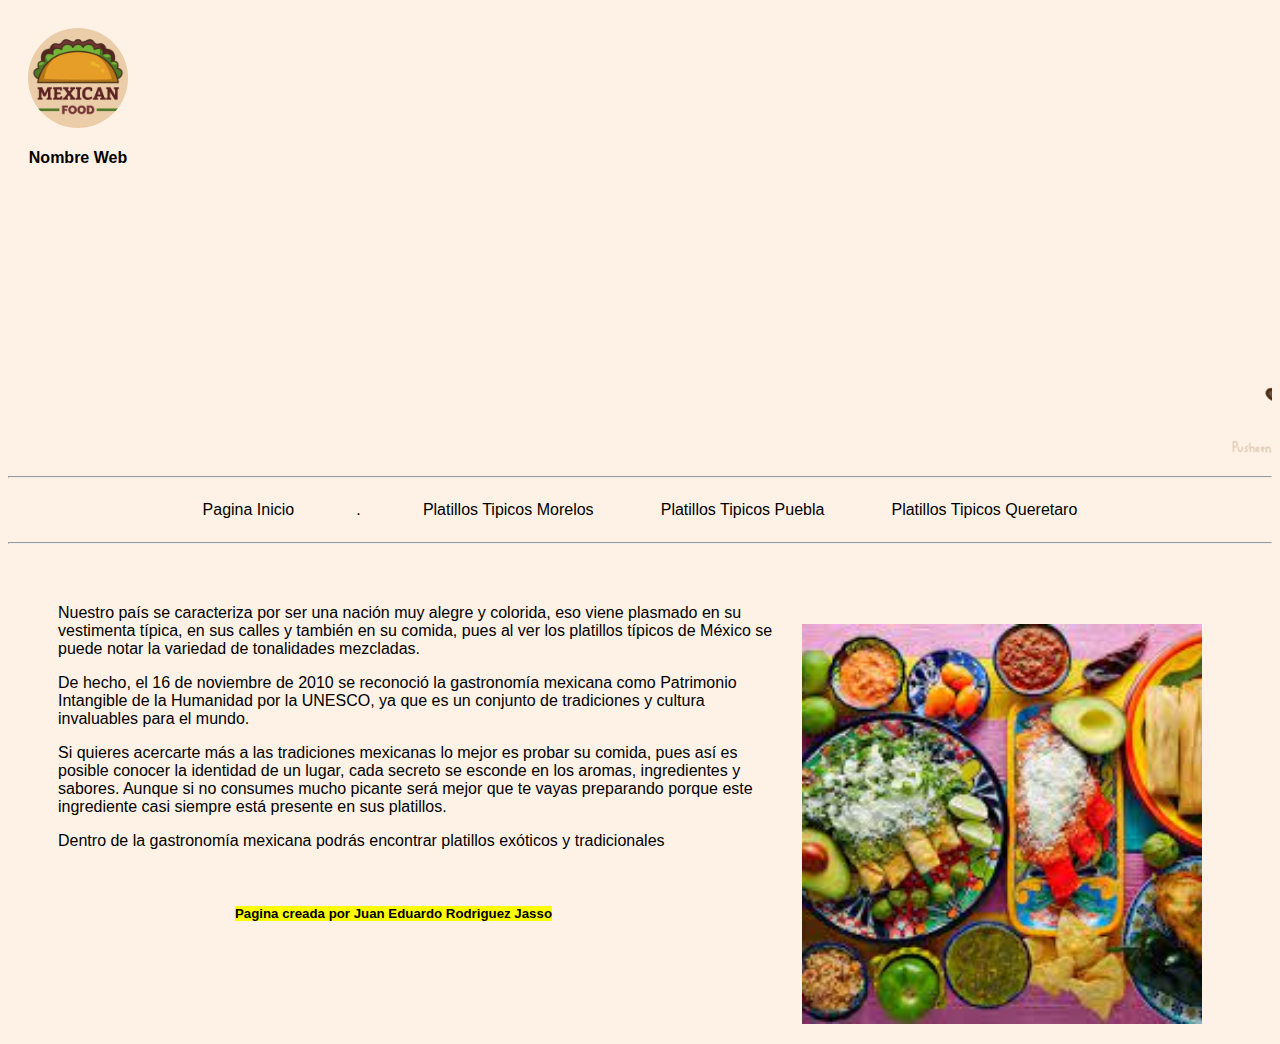
<file: index.html>
<html lang="es">
  <head>
    <title>Bienvenido a mi Sitio Web</title>
    <link rel="stylesheet" href="css/all.css" />
  </head>
  <body background="fondo1.png" background-attachment: fixed>
    <div class="presentation">
      <img src="logo.jpg" alt="Logo de comida mexicana" />
      <h4>Nombre Web</h4>
    </div>
    <marquee>
      <img src="gif1.gif" />
      <span class="text-slider">Platillos Tipicos de Mexico</span>
      <img src="gif1.gif"
    /></marquee>

    <hr />
    <div class="menu">
      <a href="index.html">Pagina Inicio</a> .
      <a href="morelos.html">Platillos Tipicos Morelos</a>
      <a href="puebla.html">Platillos Tipicos Puebla </a>
      <a href="queretaro.html">Platillos Tipicos Queretaro</a>
    </div>
    <hr />

    <br />
    <br />

    <div class="content">
      <img src="imagen2.jfif" align="right" />
      <p>
        Nuestro país se caracteriza por ser una nación muy alegre y colorida,
        eso viene plasmado en su vestimenta típica, en sus calles y también en
        su comida, pues al ver los platillos típicos de México se puede notar la
        variedad de tonalidades mezcladas.
      </p>

      <p>
        De hecho, el 16 de noviembre de 2010 se reconoció la gastronomía
        mexicana como Patrimonio Intangible de la Humanidad por la UNESCO, ya
        que es un conjunto de tradiciones y cultura invaluables para el mundo.
      </p>

      <p>
        Si quieres acercarte más a las tradiciones mexicanas lo mejor es probar
        su comida, pues así es posible conocer la identidad de un lugar, cada
        secreto se esconde en los aromas, ingredientes y sabores. Aunque si no
        consumes mucho picante será mejor que te vayas preparando porque este
        ingrediente casi siempre está presente en sus platillos.
      </p>

      <p>
        Dentro de la gastronomía mexicana podrás encontrar platillos exóticos y
        tradicionales
      </p>
    </div>
    <br />
    <footer>
      <h5><mark> Pagina creada por Juan Eduardo Rodriguez Jasso</mark></h5>
    </footer>
  </body>
</html>
</file>
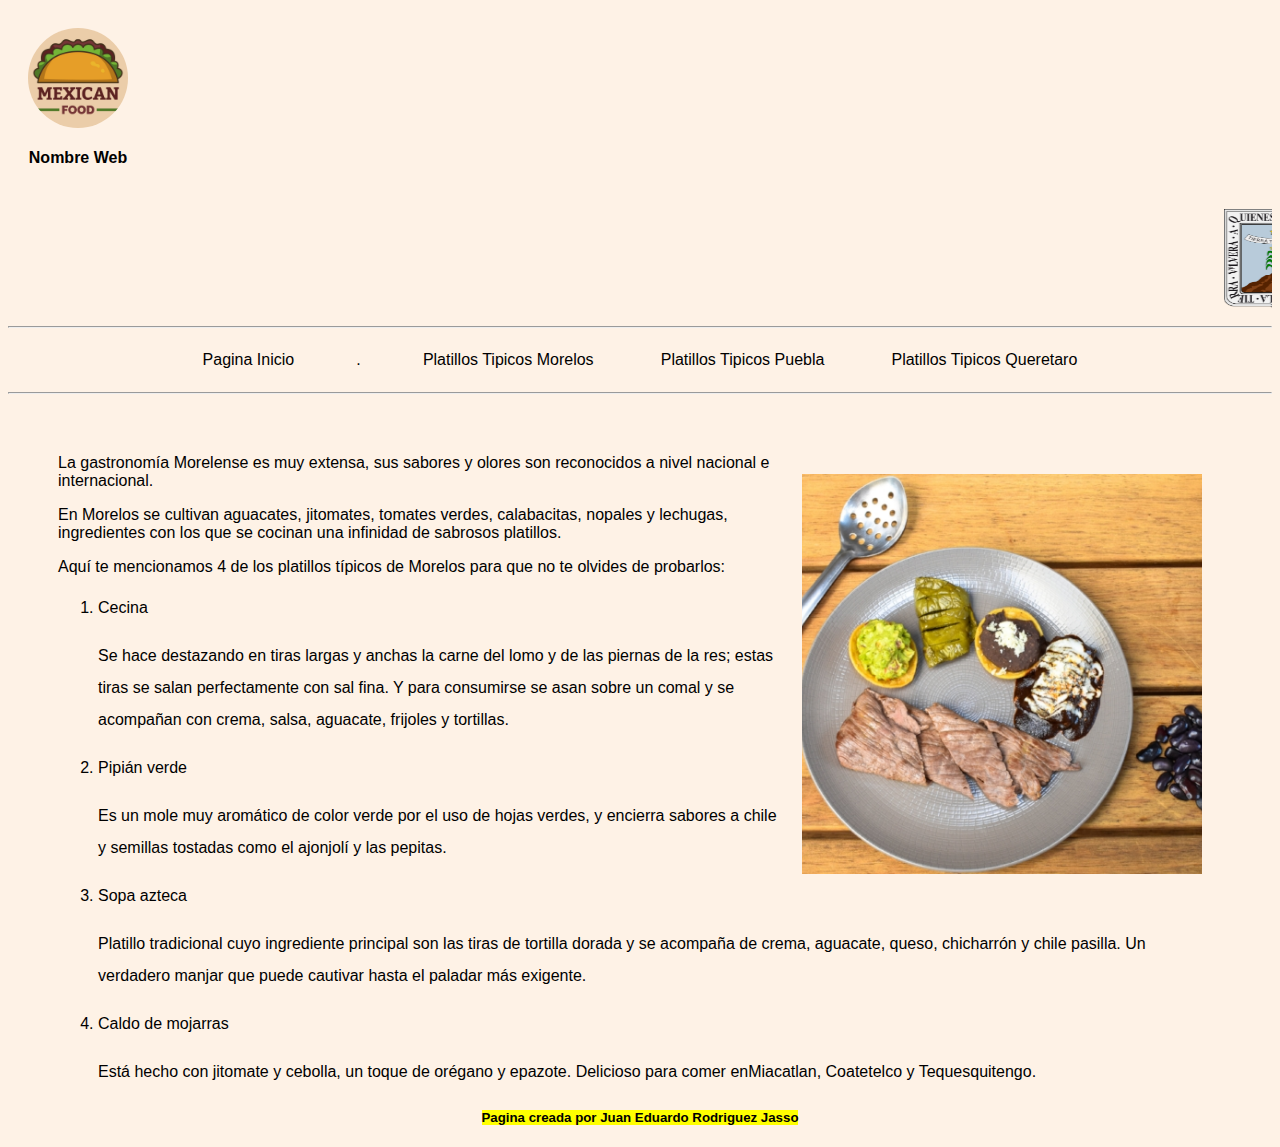
<file: morelos.html>
<html lang="es">
  <head>
    <title>Bienvenido a mi Sitio Web</title>
    <link rel="stylesheet" href="css/all.css" />
  </head>
  <body background="fondo1.png" background-attachment: fixed>
    <div class="presentation">
      <img src="logo.jpg" alt="Logo de comida mexicana" />
      <h4>Nombre Web</h4>
    </div>
    <marquee>
      <img src="escudomorelos.png" width="100" height="100" />
      <span class="text-slider">...Platillos Tipicos Morelos...</span>
      <img src="escudomorelos.png" width="100" height="100" />
    </marquee>
    <hr />
    <div class="menu">
      <a href="index.html">Pagina Inicio</a> .
      <a href="morelos.html">Platillos Tipicos Morelos</a>
      <a href="puebla.html">Platillos Tipicos Puebla </a>
      <a href="queretaro.html">Platillos Tipicos Queretaro</a>
    </div>
    <hr />

    <br />
    <br />

    <div class="content">
      <img src="imagen3.jpg" align="right" />
      <p>
        La gastronomía Morelense es muy extensa, sus sabores y olores son
        reconocidos a nivel nacional e internacional.
      </p>

      <p>
        En Morelos se cultivan aguacates, jitomates, tomates verdes,
        calabacitas, nopales y lechugas, ingredientes con los que se cocinan una
        infinidad de sabrosos platillos.
      </p>
      <p>
        Aquí te mencionamos 4 de los platillos típicos de Morelos para que no te
        olvides de probarlos:
      </p>

      <ol>
        <li>
          Cecina
          <p>
            Se hace destazando en tiras largas y anchas la carne del lomo y de
            las piernas de la res; estas tiras se salan perfectamente con sal
            fina. Y para consumirse se asan sobre un comal y se acompañan con
            crema, salsa, aguacate, frijoles y tortillas.
          </p>
        </li>

        <li>
          Pipián verde
          <p>
            Es un mole muy aromático de color verde por el uso de hojas verdes,
            y encierra sabores a chile y semillas tostadas como el ajonjolí y
            las pepitas.
          </p>
        </li>

        <li>
          Sopa azteca
          <p>
            Platillo tradicional cuyo ingrediente principal son las tiras de
            tortilla dorada y se acompaña de crema, aguacate, queso, chicharrón
            y chile pasilla. Un verdadero manjar que puede cautivar hasta el
            paladar más exigente.
          </p>
        </li>

        <li>
          Caldo de mojarras
          <p>
            Está hecho con jitomate y cebolla, un toque de orégano y epazote.
            Delicioso para comer enMiacatlan, Coatetelco y Tequesquitengo.
          </p>
        </li>
      </ol>
    </div>
    <footer>
      <h5><mark> Pagina creada por Juan Eduardo Rodriguez Jasso</mark></h5>
    </footer>
  </body>
</html>
</file>
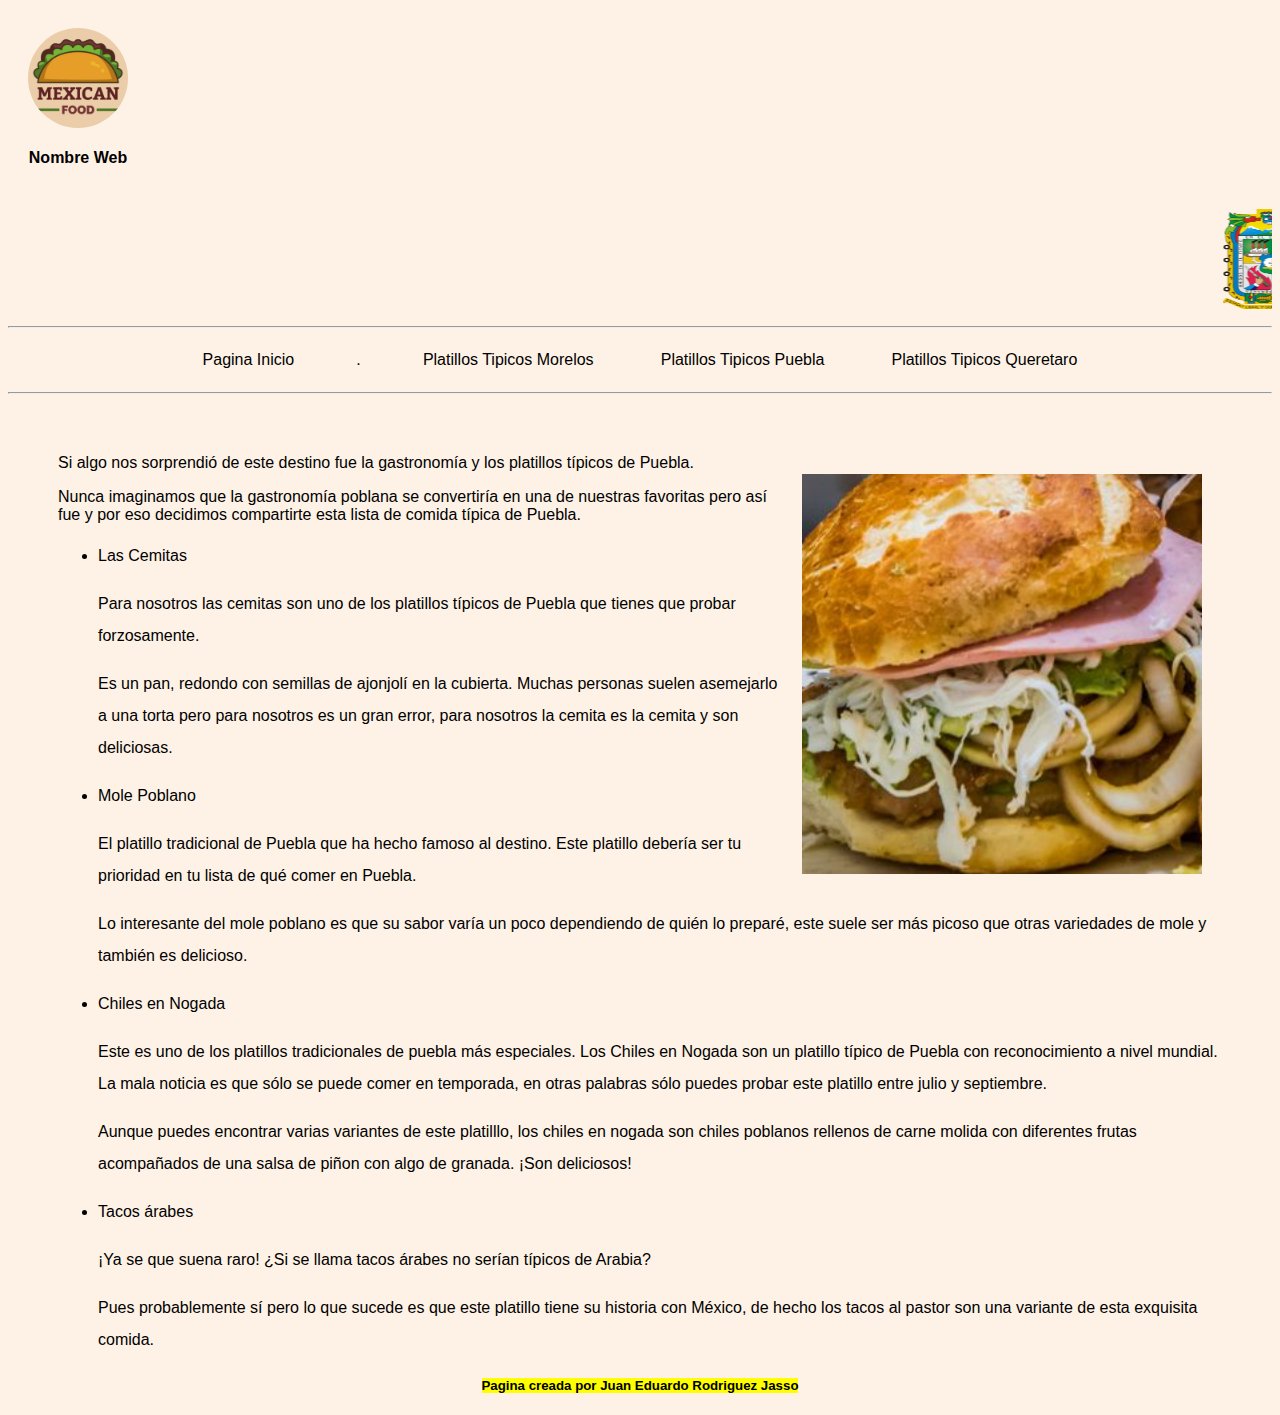
<file: puebla.html>
<html lang="es">
  <head>
    <title>Bienvenido a mi Sitio Web</title>
    <link rel="stylesheet" href="css/all.css" />
  </head>
  <body background="fondo1.png" background-attachment: fixed>
    <div class="presentation">
      <img src="logo.jpg" alt="Logo de comida mexicana" />
      <h4>Nombre Web</h4>
    </div>
    <marquee>
      <img src="escudopuebla.png" width="100" height="100" />
      <span class="text-slider">...Platillos Tipicos Puebla ... </span>
      <img src="escudopuebla.png" width="100" height="100" />
    </marquee>
    <hr />

    <div class="menu">
      <a href="index.html">Pagina Inicio</a> .
      <a href="morelos.html">Platillos Tipicos Morelos</a>
      <a href="puebla.html">Platillos Tipicos Puebla </a>
      <a href="queretaro.html">Platillos Tipicos Queretaro</a>
    </div>

    <hr />

    <br />
    <br />

    <div class="content">
      <img src="imagen4.jpg" align="right" />
      <p>
        Si algo nos sorprendió de este destino fue la gastronomía y los
        platillos típicos de Puebla.
      </p>

      <p>
        Nunca imaginamos que la gastronomía poblana se convertiría en una de
        nuestras favoritas pero así fue y por eso decidimos compartirte esta
        lista de comida típica de Puebla.
      </p>

      <ul>
        <li>
          Las Cemitas
          <p>
            Para nosotros las cemitas son uno de los platillos típicos de Puebla
            que tienes que probar forzosamente.
          </p>

          <p>
            Es un pan, redondo con semillas de ajonjolí en la cubierta. Muchas
            personas suelen asemejarlo a una torta pero para nosotros es un gran
            error, para nosotros la cemita es la cemita y son deliciosas.
          </p>
        </li>

        <li>
          Mole Poblano
          <p>
            El platillo tradicional de Puebla que ha hecho famoso al destino.
            Este platillo debería ser tu prioridad en tu lista de qué comer en
            Puebla.
          </p>
          <p>
            Lo interesante del mole poblano es que su sabor varía un poco
            dependiendo de quién lo preparé, este suele ser más picoso que otras
            variedades de mole y también es delicioso.
          </p>
        </li>

        <li>
          Chiles en Nogada
          <p>
            Este es uno de los platillos tradicionales de puebla más especiales.
            Los Chiles en Nogada son un platillo típico de Puebla con
            reconocimiento a nivel mundial. La mala noticia es que sólo se puede
            comer en temporada, en otras palabras sólo puedes probar este
            platillo entre julio y septiembre.
          </p>

          <p>
            Aunque puedes encontrar varias variantes de este platilllo, los
            chiles en nogada son chiles poblanos rellenos de carne molida con
            diferentes frutas acompañados de una salsa de piñon con algo de
            granada. ¡Son deliciosos!
          </p>
        </li>

        <li>
          Tacos árabes
          <p>
            ¡Ya se que suena raro! ¿Si se llama tacos árabes no serían típicos
            de Arabia?
          </p>

          <p>
            Pues probablemente sí pero lo que sucede es que este platillo tiene
            su historia con México, de hecho los tacos al pastor son una
            variante de esta exquisita comida.
          </p>
        </li>
      </ul>
    </div>
    <footer>
      <h5><mark> Pagina creada por Juan Eduardo Rodriguez Jasso</mark></h5>
    </footer>
  </body>
</html>
</file>
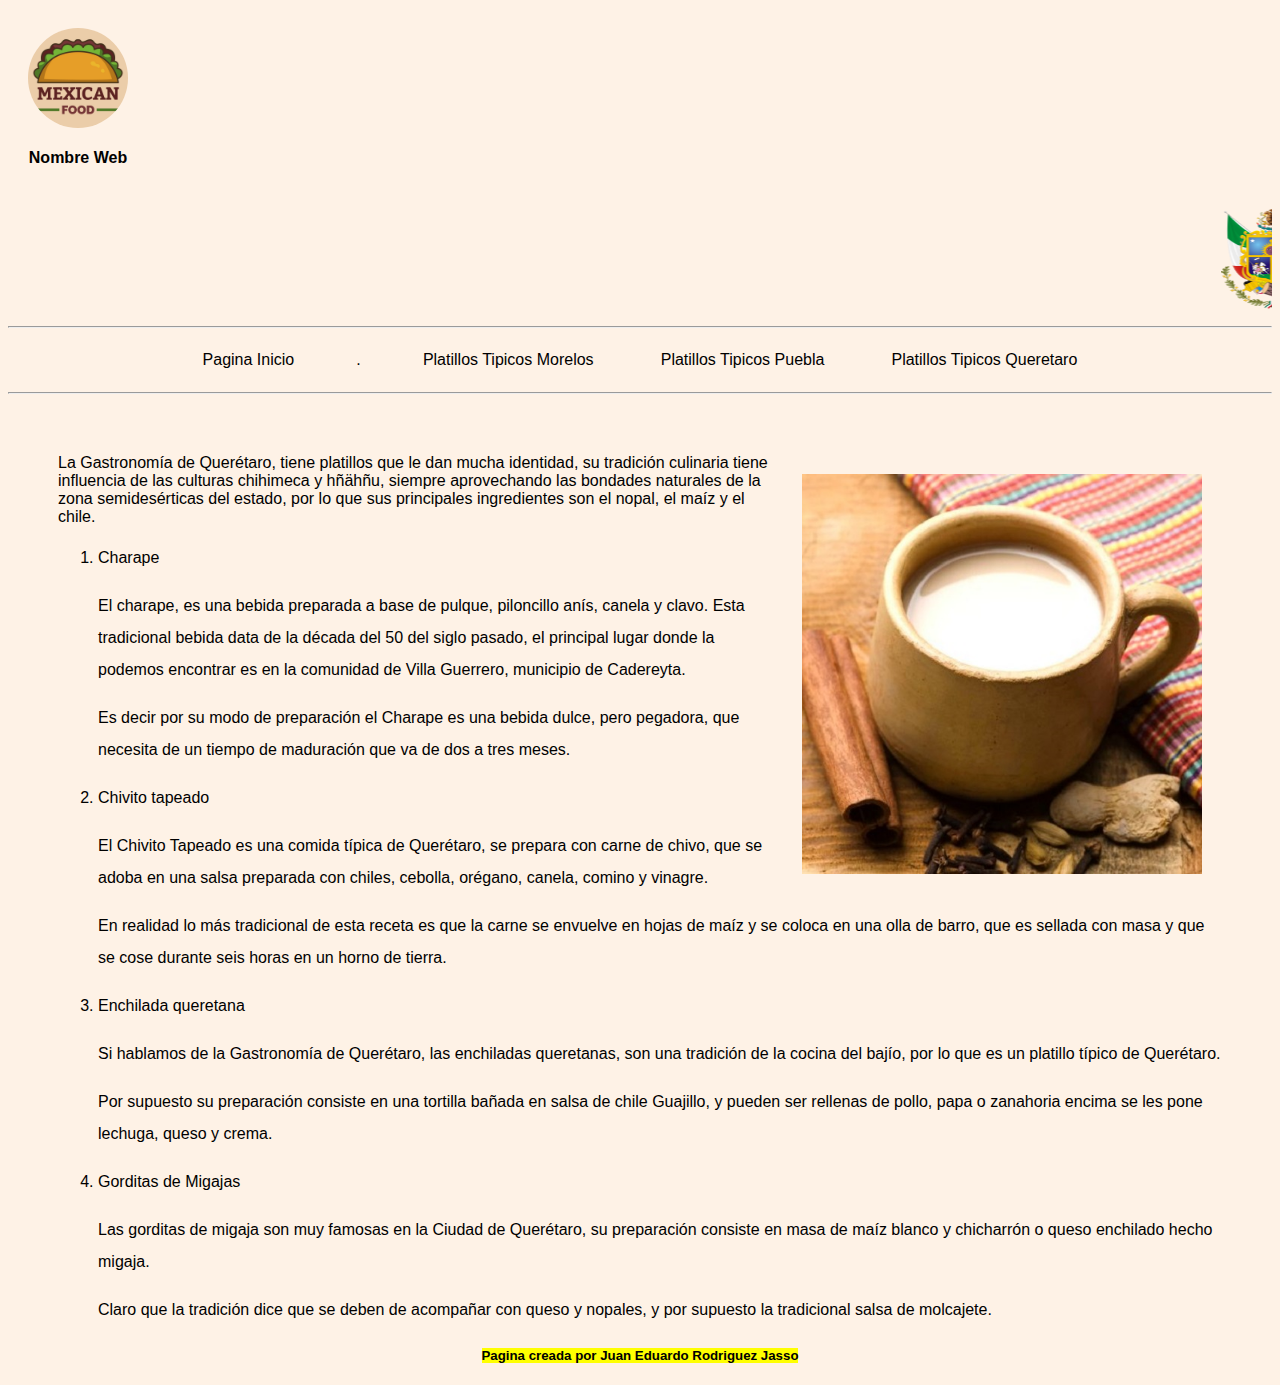
<file: queretaro.html>
<html lang="es">
  <head>
    <title>Bienvenido a mi Sitio Web</title>
    <link rel="stylesheet" href="css/all.css" />
  </head>
  <body background="fondo1.png" background-attachment: fixed>
    <div class="presentation">
      <img src="logo.jpg" alt="Logo de comida mexicana" />
      <h4>Nombre Web</h4>
    </div>
    <marquee>
      <img src="escudoqueretaro.png" width="100" height="100" />
      <span class="text-slider">...Platillos Tipicos Queretaro ...</span>
      <img src="escudoqueretaro.png" width="100" height="100"
    /></marquee>
    <hr />

    <div class="menu">
      <a href="index.html">Pagina Inicio</a> .
      <a href="morelos.html">Platillos Tipicos Morelos</a>
      <a href="puebla.html">Platillos Tipicos Puebla </a>
      <a href="queretaro.html">Platillos Tipicos Queretaro</a>
    </div>

    <hr />

    <br /><br />
    <div class="content">
      <img src="imagen5.jpg" align="right" />
      <p>
        La Gastronomía de Querétaro, tiene platillos que le dan mucha identidad,
        su tradición culinaria tiene influencia de las culturas chihimeca y
        hñähñu, siempre aprovechando las bondades naturales de la zona
        semidesérticas del estado, por lo que sus principales ingredientes son
        el nopal, el maíz y el chile.
      </p>

      <ol>
        <li>
          Charape
          <p>
            El charape, es una bebida preparada a base de pulque, piloncillo
            anís, canela y clavo. Esta tradicional bebida data de la década del
            50 del siglo pasado, el principal lugar donde la podemos encontrar
            es en la comunidad de Villa Guerrero, municipio de Cadereyta.
          </p>

          <p>
            Es decir por su modo de preparación el Charape es una bebida dulce,
            pero pegadora, que necesita de un tiempo de maduración que va de dos
            a tres meses.
          </p>
        </li>

        <li>
          Chivito tapeado
          <p>
            El Chivito Tapeado es una comida típica de Querétaro, se prepara con
            carne de chivo, que se adoba en una salsa preparada con chiles,
            cebolla, orégano, canela, comino y vinagre.
          </p>

          <p>
            En realidad lo más tradicional de esta receta es que la carne se
            envuelve en hojas de maíz y se coloca en una olla de barro, que es
            sellada con masa y que se cose durante seis horas en un horno de
            tierra.
          </p>
        </li>

        <li>
          Enchilada queretana
          <p>
            Si hablamos de la Gastronomía de Querétaro, las enchiladas
            queretanas, son una tradición de la cocina del bajío, por lo que es
            un platillo típico de Querétaro.
          </p>

          <p>
            Por supuesto su preparación consiste en una tortilla bañada en salsa
            de chile Guajillo, y pueden ser rellenas de pollo, papa o zanahoria
            encima se les pone lechuga, queso y crema.
          </p>
        </li>

        <li>
          Gorditas de Migajas
          <p>
            Las gorditas de migaja son muy famosas en la Ciudad de Querétaro, su
            preparación consiste en masa de maíz blanco y chicharrón o queso
            enchilado hecho migaja.
          </p>

          <p>
            Claro que la tradición dice que se deben de acompañar con queso y
            nopales, y por supuesto la tradicional salsa de molcajete.
          </p>
        </li>
      </ol>
    </div>
    <footer>
      <h5><mark> Pagina creada por Juan Eduardo Rodriguez Jasso</mark></h5>
    </footer>
  </body>
</html>
</file>
<file: css/all.css>
* {
  font-family: Arial, Helvetica, sans-serif;
}
.presentation {
  padding: 20px;
  width: max-content;
}
.presentation img {
  width: 100px;
  height: 100px;
  object-fit: cover;
  border-radius: 50%;
}
.presentation h4 {
  text-align: center;
}
a {
  text-decoration: none;
  padding: 5px;
  color: black;
}
ul,
ol {
  line-height: 2;
}
.content img {
  padding: 20px;
  object-fit: cover;
  width: 400px;
  height: 400px;
}
.content img:hover {
  transform: scale(1.1);
  object-fit: cover;
  transition: all 0.2s;
}
a:hover {
  background-color: rgb(231, 231, 231);
}
a:active {
  color: red;
}
.text-slider {
  color: red;
  font-weight: 600;
  font-size: 40px;
}
.menu {
  padding: 10px;
  width: 70%;
  display: flex;
  justify-content: space-between;
  align-items: center;
  margin-left: auto;
  margin-right: auto;
}
.content {
  margin-left: 50px;
  margin-right: 50px;
}

footer {
  width: 100%;
  text-align: center;
}
</file>
